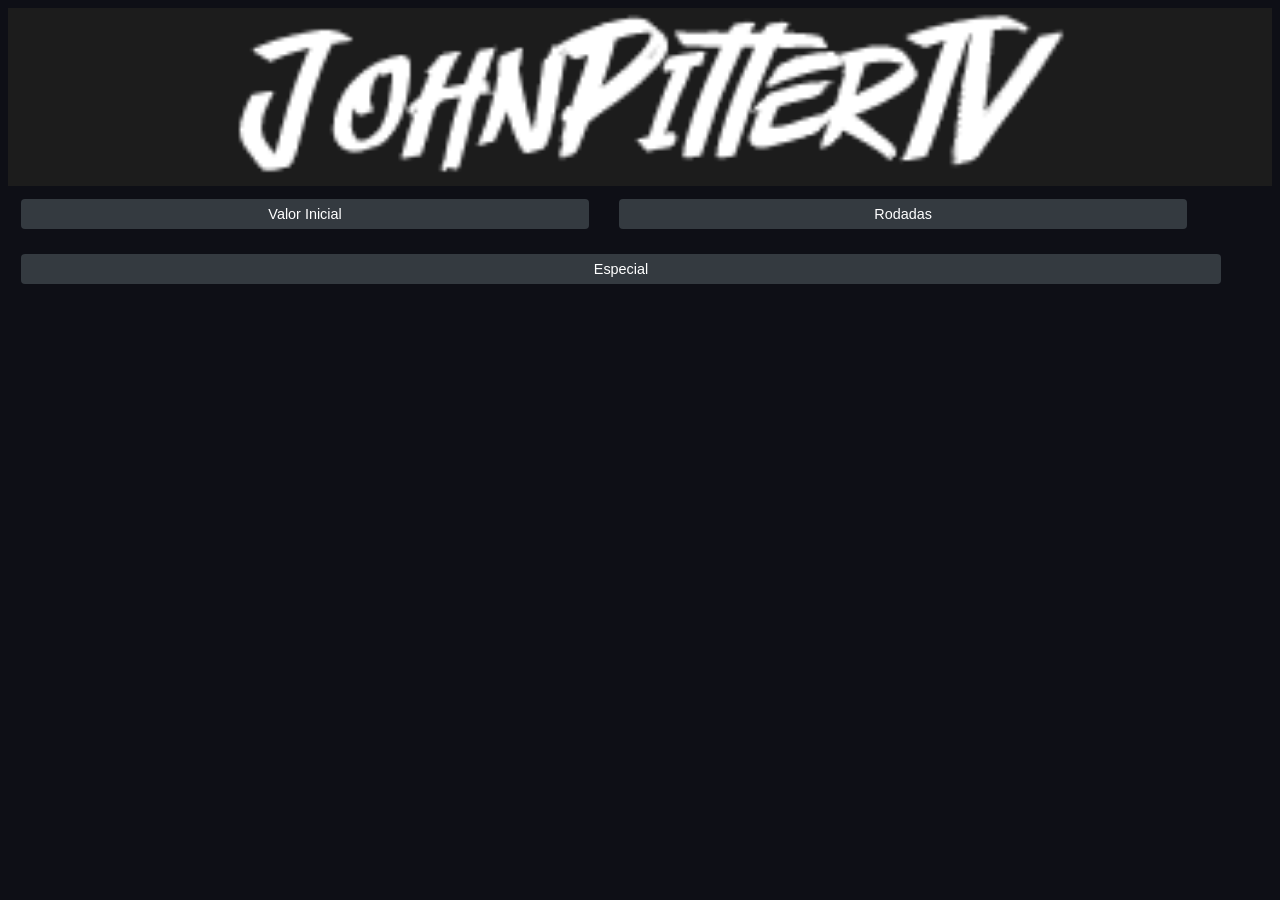
<file: index.html>
<!DOCTYPE html>
<html lang="pt-br">
<head>
    <meta charset="UTF-8">
    <meta name="viewport" content="width=device-width, initial-scale=1.0">
    <title>Calculadora JohnPitterTV</title>
    <script defer src="CalcJavScript.js"></script>
    <link rel="stylesheet" href="style.css">
    <link rel="preconnect" href="https://fonts.googleapis.com">
    <link rel="preconnect" href="https://fonts.gstatic.com" crossorigin>
    <link href="https://fonts.googleapis.com/css2?family=Inter:wght@500&display=swap" rel="stylesheet">
</head>
<body>
    <div id="image">
        <img src="imagens/logo-john.png" alt="">
    </div>
    <div id="TelaInicial">
        <button class="button" id="button1">Valor Inicial</button>
        <button class="button" id="button2">Rodadas</button><br>
        <button class="button" id="button3">Especial</button>
    </div>
    <div class="form" id="divValorInicial">
        <form  id="formValorInicial">
            <label for="Saldo">Saldo
                <input type="number" name="Saldo" id="Saldo">
            </label><br>
            <small class="ErrorSaldo">Saldo Invalido</small>
            <label for="QuantRodadas">Quantidade de Rodadas
                <input type="number" name="QuantRodadas" id="QuantRodadas">
            </label><br>
            <small class="ErrorQuantRodadas">Quantidade de Rodadas Invalida</small>
            <label for="multiplicador">Multiplicador
                <select name="multiplicador" id="Multiplicador">
                    <option value="1.0">1.0</option>
                    <option value="1.08">1.08</option>
                    <option value="1.1">1.1</option>
                    <option value="1.2">1.2</option>
                    <option value="1.3">1.3</option>
                    <option value="1.4">1.4</option>
                    <option value="1.5">1.5</option>
                    <option value="2.0">2.0</option>
                    <option value="3.0">3.0</option>
                    <option value="4.0">4.0</option>
                </select>
            </label><br>
            <label for="multiplicadorGanho">Multiplicador de ganho
                <select name="multiplicadorGanho" id="multiplicadorGanho">
                    <option value="2">2</option>
                    <option value="14">14</option>
                </select>
            </label>
            <br>
            <button  class="button" id="button3" type="submit">Calcular</button>
        </form>
    </div>
    <div class="form" id="divRodadas">
        <form  id="formRodadas">
            <label for="Saldo">Saldo
                <input type="number" name="Saldo" id="Saldo">
            </label><br>
            <small class="ErrorSaldo">Saldo Invalido</small>
            <label for="ValorInicial">Valor Inicial
                <input type="number" name="ValorInicial" id="ValorInicial"><br>
            </label><br>
            <small class="ErrorValorInicial">Valor Inicial das Apostas Invalido</small>
            <label for="multiplicador">Multiplicador
                <select name="multiplicador" id="Multiplicador">
                    <option value="1.0">1.0</option>
                    <option value="1.08">1.08</option>
                    <option value="1.1">1.1</option>
                    <option value="1.2">1.2</option>
                    <option value="1.3">1.3</option>
                    <option value="1.4">1.4</option>
                    <option value="1.5">1.5</option>
                    <option value="2.0">2.0</option>
                    <option value="3.0">3.0</option>
                    <option value="4.0">4.0</option>
                </select>
            </label><br>
            <label for="multiplicadorGanho">Multiplicador de ganho
                <select name="multiplicadorGanho" id="multiplicadorGanho">
                    <option value="2">2</option>
                    <option value="14">14</option>
                </select>
            </label>
            <br>
            <button  class="button" id="button3" type="submit">Calcular</button>
        </form>
    </div>
    <div class="form" id="divEspecial">
        <form  id="formEspecial">
            <label for="Saldo">Saldo
                <input type="number" name="Saldo" id="Saldo">
            </label><br>
            <small class="ErrorSaldo">Saldo Invalido</small>
            <label for="ValorInicial">Valor Inicial
                <input type="number" name="ValorInicial" id="ValorInicial"><br>
            </label><br>
            <small class="ErrorValorInicial">Valor Inicial das Apostas Invalido</small>
            <label for="Lucro">Lucro
                <input type="number" name="Lucro" id="lucroDesejado">
            </label><br>
            <small class="ErrorLucroDesejado">Lucro Desejado Invalado</small>
            <label for="multiplicador">Multiplicador Inicia
                <select name="multiplicador" id="Multiplicador">
                    <option value="1.0">1.0</option>
                    <option value="1.08">1.08</option>
                    <option value="1.1">1.1</option>
                    <option value="1.2">1.2</option>
                    <option value="1.3">1.3</option>
                    <option value="1.4">1.4</option>
                    <option value="1.5">1.5</option>
                    <option value="2.0">2.0</option>
                    <option value="3.0">3.0</option>
                    <option value="4.0">4.0</option>
                </select>
            </label><br>
            <label for="multiplicadorGanho">Multiplicador de ganho
                <select name="multiplicadorGanho" id="multiplicadorGanho">
                    <option value="2">2</option>
                    <option value="14">14</option>
                </select>
            </label>
            <br>
            <button  class="button" id="button3" type="submit">Calcular</button>
        </form>
    </div>
    <div id="Resultado"></div>
</body>
</html>
</file>
<file: style.css>
body{
    font-family: 'Inter', sans-serif;
    color: rgb(255, 255, 255);
    background-color: #0e0f16;
}
img{
    width: 66%;
    margin-left: 18%;
}
label{
    font-size: 14px;
    margin-bottom: 0.5rem;
    display: inline-block;
}
input, select{
    background-color: #262626;
    border: none;
    color: #ccc;
    font-size: inherit;
    line-height: inherit;
    width: 60px;
    padding: 4px;
    border-radius: 4px; 
    margin-left: 4px;
    font-family: 'Inter', sans-serif;
}
p{
    font-size: 9px;
    white-space: nowrap;
    overflow: hidden;
    max-width: 80px;
    background-color: #252730;
    margin: 1px;
    padding:2px;
}
.Linha{
    justify-content: center;
    display: flex;
}
.form{
    display: none;
}
.button{
    color: #fff;
    background-color: #343a40;
    border-color: #343a40;
    text-align: center;
    -webkit-user-select: none;
    -moz-user-select: none;
    -ms-user-select: none;
    user-select: none;
    border: 1px solid transparent;
    padding: 0.375rem 0.75rem;
    margin: 1%;
    width: 45%;
    font-size: 0.9rem;
    border-radius: 0.25rem;
    white-space: nowrap;
}
#image{
    background-color: #1c1c1c;
    width: 100%;
}
#button3{
    width: 95%;
}
#TelaInicial{
    align-items: center;
}
.ErrorSaldo , .ErrorQuantRodadas , .ErrorValorInicial, .ErrorLucroDesejado  , #Resultado{
    display: none;
    font-family: 'Inter', sans-serif;
}
</file>
